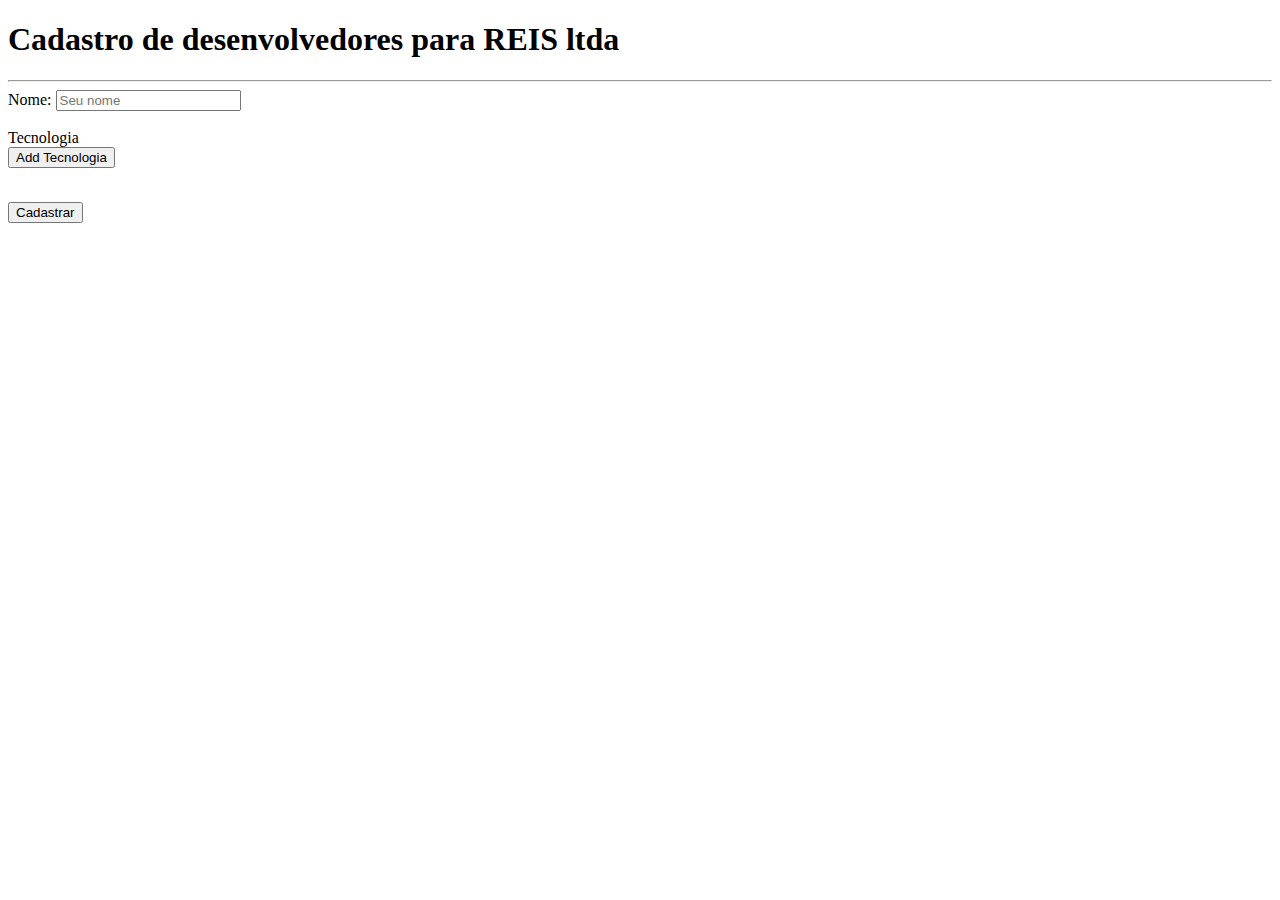
<file: Cadastro_de_devs_form_JS/index.html>
<!DOCTYPE html>
<html lang="en">
<head>
    <meta charset="UTF-8">
    <meta name="viewport" content="width=device-width, initial-scale=1.0">
    <title>Cadastro de Devs</title>
    <script src="/Cadastro_de_devs_form_JS/script.js" defer></script>
</head>
<body>
    <h1>Cadastro de desenvolvedores para REIS ltda</h1>
    <hr>
    <form id="formulario">
        <label for="nome">Nome: </label>
        <input type="text" name="name" id="name" placeholder="Seu nome">
        <br> <br>
        <label>Tecnologia</label><br>
        <button type="button" id="addTehc">Add Tecnologia</button>
        <ul id="stacks">

        </ul>
        <br>
        <button type="submit">Cadastrar</button>
    </form>
</body>
</html>
</file>
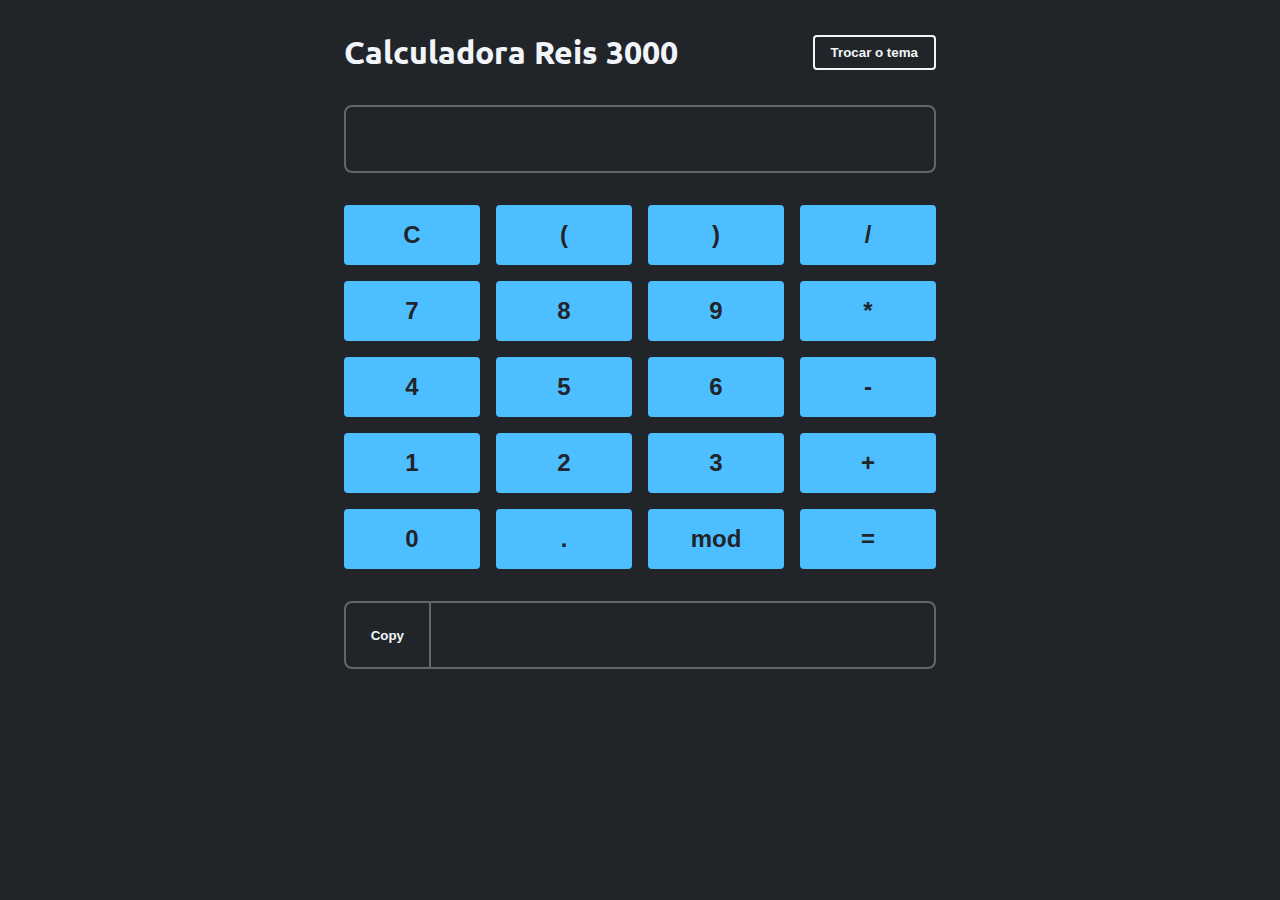
<file: calculadora completa JS/index.html>
<!DOCTYPE html>
<html lang="en">
<head>
  <meta charset="UTF-8">
  <meta http-equiv="X-UA-Compatible" content="IE=edge">
  <meta name="viewport" content="width=device-width, initial-scale=1.0">
  <link rel="preconnect" href="https://fonts.googleapis.com">
  <link rel="preconnect" href="https://fonts.gstatic.com" crossorigin>
  <link href="https://fonts.googleapis.com/css2?family=Ubuntu:wght@400;700&display=swap" rel="stylesheet">
  <title>Projeto Prático Guiado 1</title>
  <link rel="stylesheet" href="style.css">
  <script src="./script.js" defer></script>
</head>
<body>
  <main data-theme="dark">
    <header class="flex align-center justify-between">
      <h1>Calculadora Reis 3000</h1>
      <button id="themeSwitcher">Trocar o tema</button>
    </header>
    <input type="text" id="input"> <!-- Onde vai aparecer os numeros -->
    <div id="keys">
      <button id="clear">C</button>
      <button class="charKey" data-value=" ( ">(</button>
      <button class="charKey" data-value=" ) ">)</button>
      <button class="charKey" data-value=" / ">/</button>
      <button class="charKey" data-value="7">7</button>
      <button class="charKey" data-value="8">8</button>
      <button class="charKey" data-value="9">9</button>
      <button class="charKey" data-value=" * ">*</button>
      <button class="charKey" data-value="4">4</button>
      <button class="charKey" data-value="5">5</button>
      <button class="charKey" data-value="6">6</button>
      <button class="charKey" data-value=" - ">-</button>
      <button class="charKey" data-value="1">1</button>
      <button class="charKey" data-value="2">2</button>
      <button class="charKey" data-value="3">3</button>
      <button class="charKey" data-value=" + ">+</button>
      <button class="charKey" data-value="0">0</button>
      <button class="charKey" data-value=".">.</button>
      <button class="charKey" data-value=" % ">mod</button>
      <button id="equal">=</button>
    </div>
    <section class="flex align-center justify-between">
      <button id="copyToClipboard">Copy</button>
      <input type="text" id="result" disabled>
    </section>
  </main>
</body>
</html>
</file>
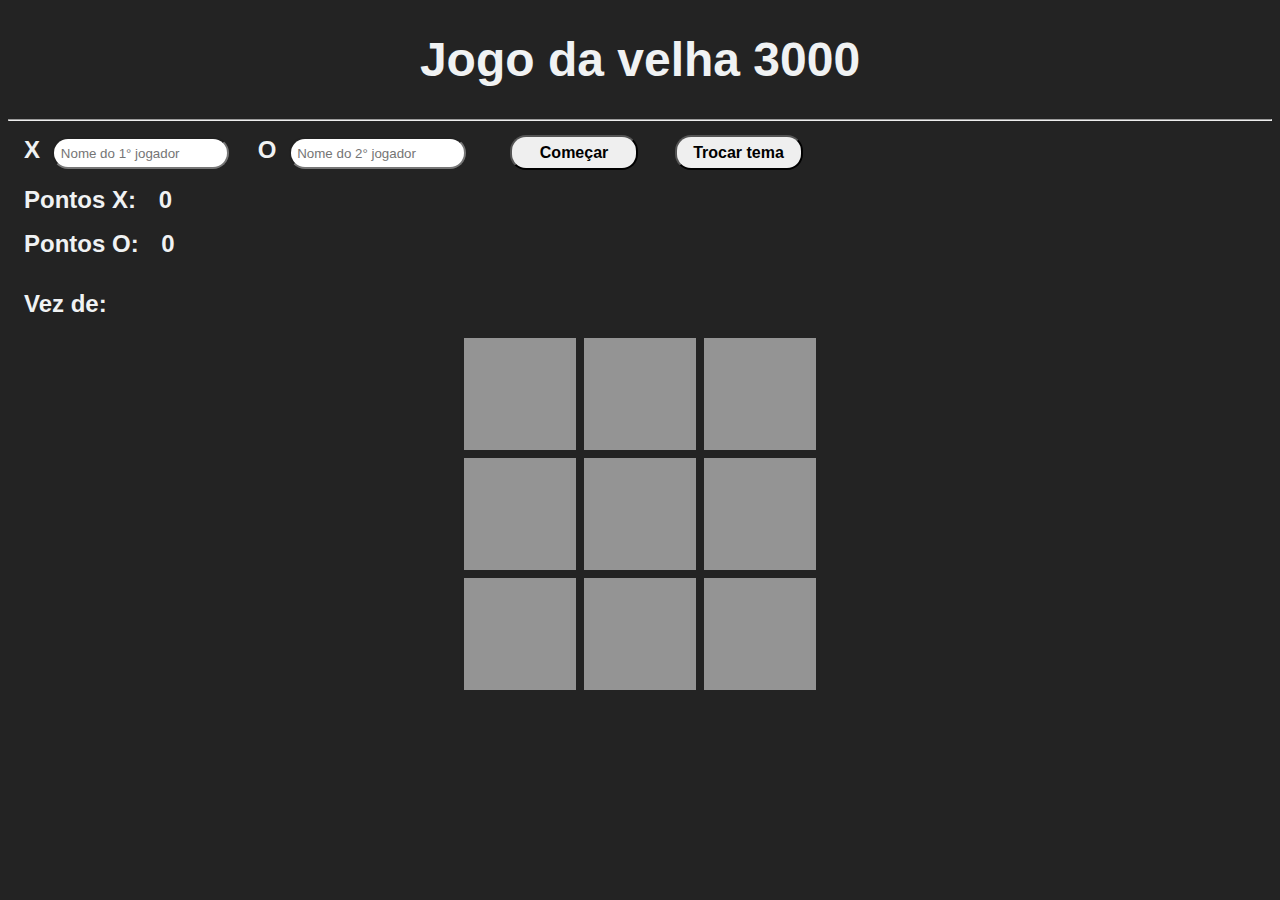
<file: jogo_da_velha_JS/index.html>
<!DOCTYPE html>
<html lang="en">
<head>
    <meta charset="UTF-8">
    <meta name="viewport" content="width=device-width, initial-scale=1.0">
    <title>Jogo da velha</title>
    <link rel="stylesheet" href="style.css">
    <script src="script.js" defer></script>
</head>
<body data-theme="dark">
    <h1>Jogo da velha 3000</h1>
    <hr>
    <label for="player1" class="player">X</label>
    <input type="text" id="player1" name="player1" placeholder="Nome do 1° jogador">
    <label for="player2" class="player">O</label>
    <input type="text" id="player2" name="player2" placeholder="Nome do 2° jogador">
    <button id="start" class="btn">Começar</button>
    <button id="switchTheme" class="btn">Trocar tema</button>
    <p>Pontos X: <span id="pointsP1">0</span></p>
    <p>Pontos O: <span id="pointsP2">0</span></p>
    <h2>Vez de: <span id="turnPlayer"></span></h2>
    <section id="gameBoard">
        <span data-local="a.1"></span>
        <span data-local="a.2"></span>
        <span data-local="a.3"></span>
        <span data-local="b.1"></span>
        <span data-local="b.2"></span>
        <span data-local="b.3"></span>
        <span data-local="c.1"></span>
        <span data-local="c.2"></span>
        <span data-local="c.3"></span>
    </section>
</body>
</html>
</file>
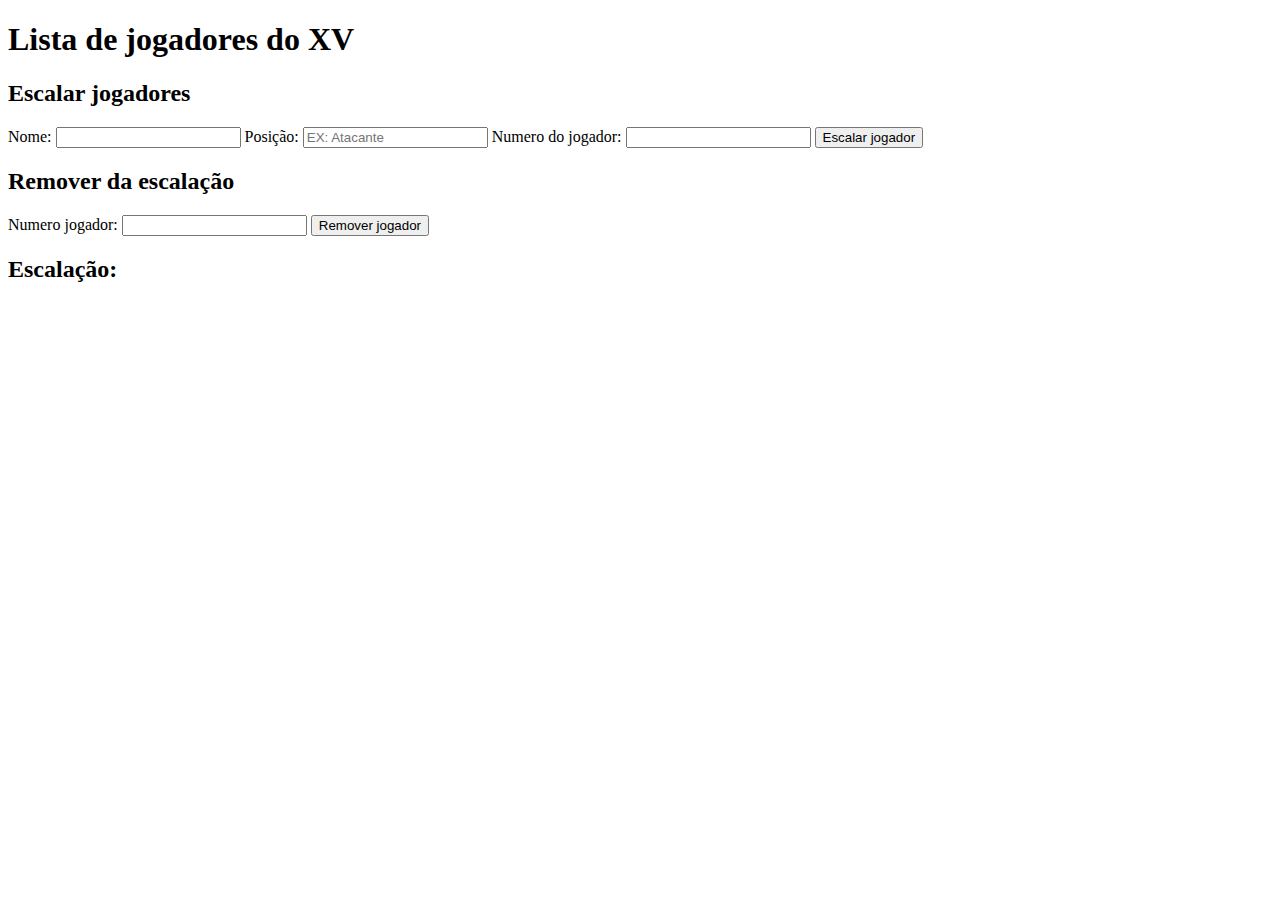
<file: Lista_jogadores_com_DOM_EX011/index.html>
<!DOCTYPE html>
<html lang="en">
<head>
    <meta charset="UTF-8">
    <meta name="viewport" content="width=device-width, initial-scale=1.0">
    <title>Lista de jogadores</title>
</head>
<body>
    <header>
        <h1>Lista de jogadores do XV</h1>
    </header>
    <section id="escalar">
        <h2>Escalar jogadores</h2>
        <p>
            <label for="nome">Nome: </label>
            <input type="text" name="nome" id="nome">
            <label for="posicao">Posição: </label>
            <input type="text" name="posicao" id="posicao" placeholder="EX: Atacante">
            <label for="numero">Numero do jogador: </label>
            <input type="text" name="numero" id="numero">
            <button onclick="add_player()">Escalar jogador</button>
        </p>
    </section>
    <section id="remover">
        <p>
            <h2>Remover da escalação</h2>
            <label for="numero_remover">Numero jogador: </label>
            <input type="text" name="numero_remover" id="numero_remover">
            <button onclick="remove_player()">Remover jogador</button>
        </p>
    </section>
    <section id="time">
        <h2>Escalação: </h2>
        <ul id="lista_escalados">

        </ul>
    </section>
    <script src="/Lista_jogadores_com_DOM_EX011/scriprt.js"></script>
</body>
</html>
</file>
<file: calculadora completa JS/style.css>
* {
  box-sizing: border-box;
  margin: 0;
  padding: 0;
}

:root {
  --bg-color: #212529;
  --border-color: #666;
  --font-color: #f1f5f9;
  --primary-color: #4dbeff;
  --error-color: #ff0043;
}

body {
  background-color: var(--bg-color);
  color: var(--font-color);
  font-family: "Ubuntu", sans-serif;
}

main {
  display: block;
  margin: 0 auto;
  max-width: 40rem;
  padding: 0 1.5rem 2.5rem;
  position: relative;
}

header {
  padding: 2rem 0;
}

#themeSwitcher {
  background-color: var(--bg-color);
  border: .125rem solid var(--font-color);
  color: var(--font-color);
}

#themeSwitcher:hover {
  background-color: var(--font-color);
  color: var(--bg-color);
}

#copyToClipboard:hover{
    background-color: var(--font-color);
  color: var(--bg-color);
}

button {
  background-color: var(--primary-color);
  border: none;
  border-radius: .25rem;
  font-weight: 700;
  padding: .5rem 1rem;
  transition: .15s;
}

input {
  background-color: var(--bg-color);
  border: 2px solid var(--border-color);
  border-radius: .5rem;
  color: var(--font-color);
  display: block;
  font-size: 1.75rem;
  margin: 0 auto;
  padding: 1rem;
  text-align: end;
  width: 100%;
}

#keys {
  display: grid;
  grid-template-columns: 1fr 1fr 1fr 1fr;
  gap: 1rem;
  margin: 2rem 0;
}

#keys button {
  color: var(--bg-color);
  cursor: pointer;
  font-size: 1.5rem;
  padding: 1rem;
}

#keys button:hover {
  filter: brightness(0.8);
}

#result {
  border-width: 2px 2px 2px 0;
  border-radius: 0 .5rem .5rem 0;
}

#copyToClipboard {
  background-color: transparent;
  border: solid var(--border-color);
  border-width: 2px;
  border-radius: .5rem 0 0 .5rem;
  color: var(--font-color);
  cursor: pointer;
  display: block;
  height: 4.25rem;
  width: 6rem;
}

.flex {
  display: flex;
}

.align-center {
  align-items: center;
}

.justify-between {
  justify-content: space-between;
}

.error {
  background-color: var(--error-color);
}

.success {
  border: 2px;  
  border-color: #21eb4d !important;
  color: #21eb4d !important;
}
</file>
<file: jogo_da_velha_JS/style.css>
body{
    background-color: var(--bg-color);
    color: var(--letter-color);
    font-family: sans-serif;
}

:root{
    --letterGame-color: #1f0909;
    --bg-color: #232323;
    --letter-color: #f0f2f3;
    --hover-color: #c2c2c2;
    --bgGame-color: #949494;
}

h1 {
    text-align: center;
    font-size: 3rem;
}

input{
    width: 10rem;
    margin-right: .5rem;
    margin-top: .5rem;
    border-radius: 1rem;
    padding: .4rem;
    font-size: 1.2;
    font-weight: 500;
}

p,
p span{
    font-size: 1.5rem;
    margin: auto;
    margin-left: 1rem;
    margin-right: .5rem;
    font-weight: 700;
}

p{
    margin-top: 1rem;
}

.player {
    font-size: 1.5rem;
    margin: auto;
    margin-left: 1rem;
    margin-right: .5rem;
    font-weight: 700;
}

.btn{
    padding: .4rem;
    border-radius: 1rem;
    margin: auto;
    width: 8rem;
    margin-left: 2rem;
    font-size: 1rem;
    font-weight: 700;
    cursor: pointer;
}

.btn:hover{
    background-color: var(--hover-color);
}

h2 {
    margin-left: 1rem;
    margin-top: 2rem;
}

#gameBoard {
    background-color: var();
    display: grid;
    grid-template-columns: 7rem 7rem 7rem;
    grid-template-rows: 7rem 7rem 7rem;
    gap: .5rem;
    margin-bottom: 1.3rem;
    max-width: 22rem;
    margin: 0 auto;
}

#gameBoard span {
    background-color: var(--bgGame-color);
    cursor: pointer;
    display: grid;
    place-content: center;
    font-size: 5rem;
    color: var(--letterGame-color);
}

#gameBoard span:hover{
    background-color: var(--hover-color);
}
</file>
